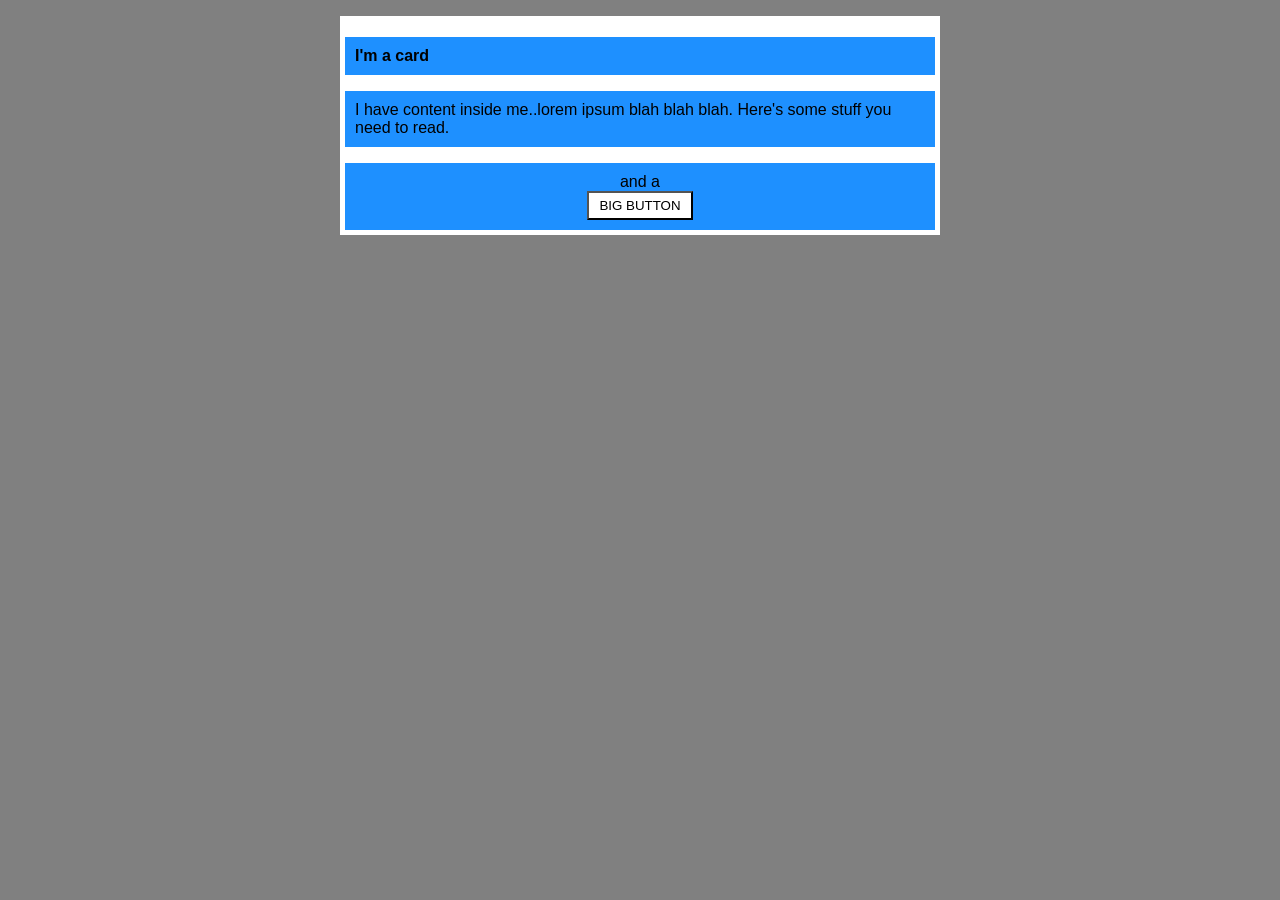
<file: foundations/block-and-inline/02-margin-and-padding-2/index.html>
<!DOCTYPE html>
<html lang="en">
  <head>
    <meta charset="UTF-8">
    <meta http-equiv="X-UA-Compatible" content="IE=edge">
    <meta name="viewport" content="width=device-width, initial-scale=1.0">
    <title>Margin and Padding exercise 2</title>
    <link rel="stylesheet" href="style.css">
  </head>
  <body>
    <div class="card">
      <h1 class="title">I'm a card</h1>
      <div class="content">I have content inside me..lorem ipsum blah blah blah. Here's some stuff you need to read.</div>
      <div class="button-container">and a <button>BIG BUTTON</button></div>
    </div>
  </body>
</html>
</file>
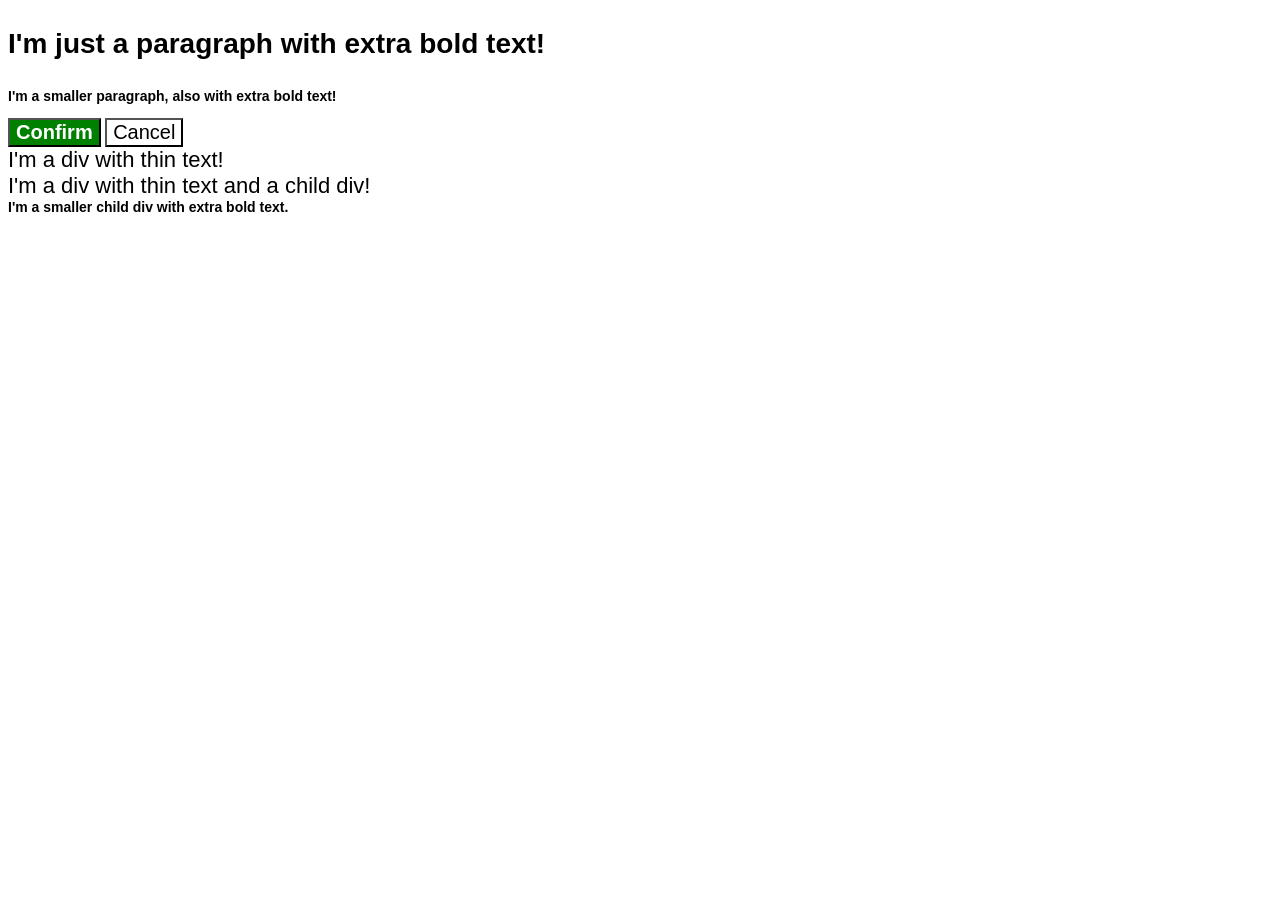
<file: foundations/cascade/01-cascade-fix/index.html>
<!DOCTYPE html>
<html lang="en">
  <head>
    <meta charset="UTF-8">
    <meta http-equiv="X-UA-Compatible" content="IE=edge">
    <meta name="viewport" content="width=device-width, initial-scale=1.0">
    <title>Fix the Cascade</title>
    <link rel="stylesheet" href="style.css">
  </head>
  <body>
    <p class="para">I'm just a paragraph with extra bold text!</p>
    <p class="para small-para">I'm a smaller paragraph, also with extra bold text!</p>

    <button id="confirm-button" class="button confirm">Confirm</button>
    <button id="cancel-button" class="button cancel">Cancel</button>

    <div class="text">I'm a div with thin text!</div>
    <div class="text">I'm a div with thin text and a child div!
      <div class="text child">I'm a smaller child div with extra bold text.</div>
    </div>
  </body> 
</html>
</file>
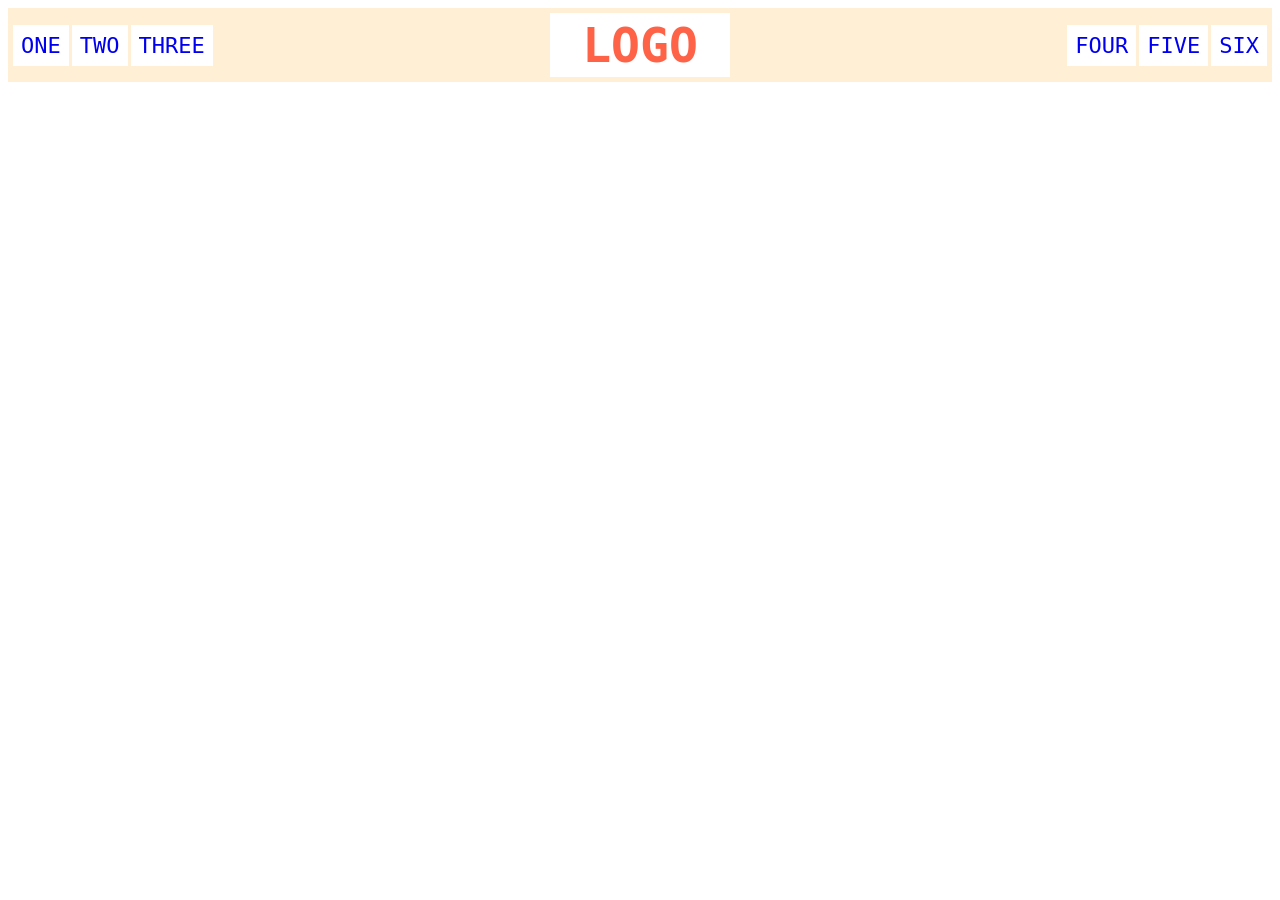
<file: foundations/flex/02-flex-header/index.html>
<!DOCTYPE html>
<html lang="en">
  <head>
    <meta charset="UTF-8">
    <meta http-equiv="X-UA-Compatible" content="IE=edge">
    <meta name="viewport" content="width=device-width, initial-scale=1.0">
    <title>Flex Header</title>
    <link rel="stylesheet" href="style.css">
  </head>
  <body>
    <div class="header">
      <div class="left-links">
        <ul>
          <li><a href="#">ONE</a></li>
          <li><a href="#">TWO</a></li>
          <li><a href="#">THREE</a></li>
        </ul>
      </div>
      <div class="logo">LOGO</div>
      <div class="right-links">
        <ul>
          <li><a href="#">FOUR</a></li>
          <li><a href="#">FIVE</a></li>
          <li><a href="#">SIX</a></li>
        </ul>
      </div> 
    </div>
  </body>
</html>
</file>
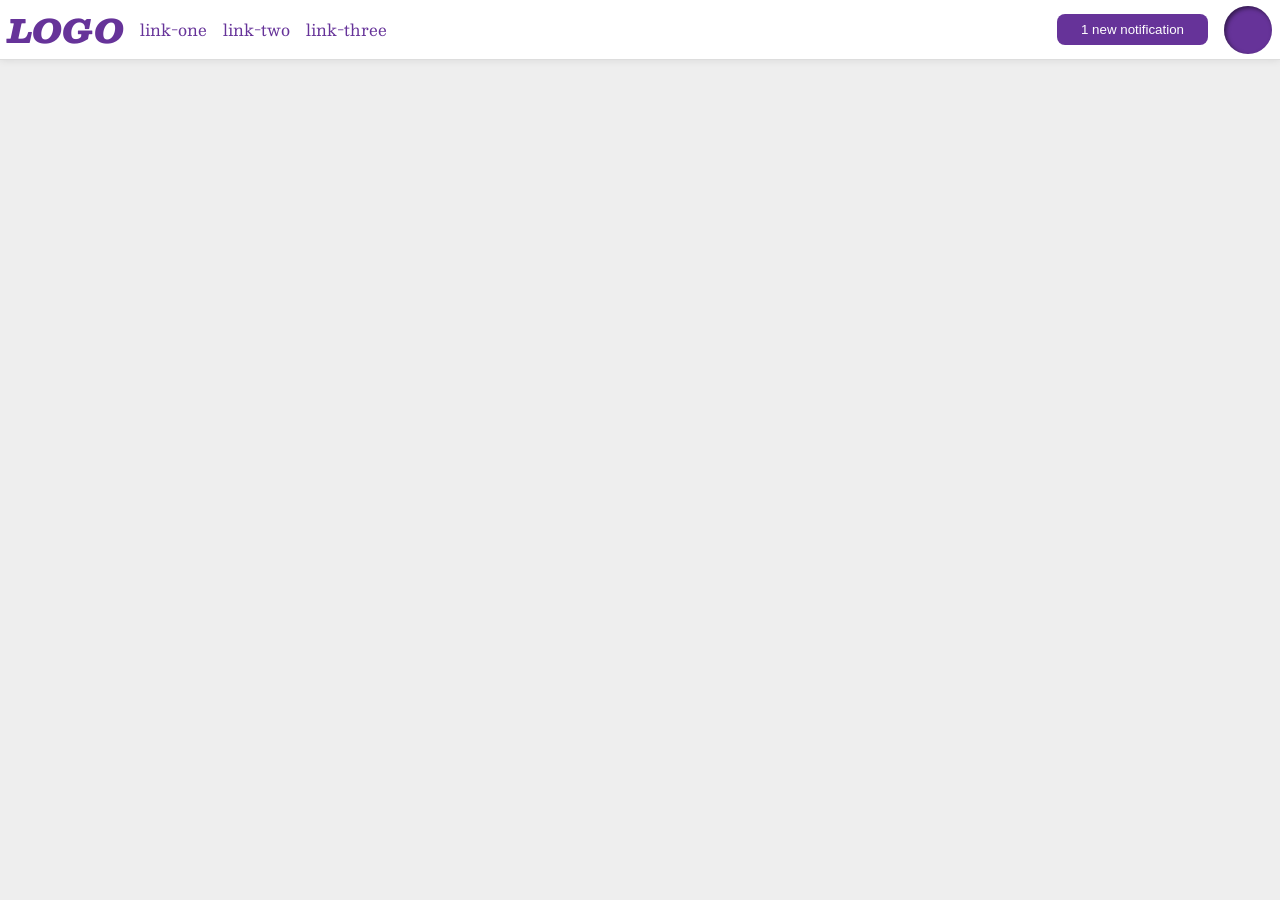
<file: foundations/flex/03-flex-header-2/index.html>
<!DOCTYPE html>
<html lang="en">
  <head>
    <meta charset="UTF-8">
    <meta http-equiv="X-UA-Compatible" content="IE=edge">
    <meta name="viewport" content="width=device-width, initial-scale=1.0">
    <title>Flex Header 2</title>
    <link rel="stylesheet" href="style.css">
  </head>
  <body>
    <div class="header">
      <div class="left">
       <div class="logo">
        LOGO
       </div>
       <ul class="links">
        <li><a href="https://google.com">link-one</a></li>
        <li><a href="https://google.com">link-two</a></li>
        <li><a href="https://google.com">link-three</a></li>
       </ul>
      </div>
      <div class="right">
       <button class="notifications">
         1 new notification
       </button>
      <div class="profile-image"></div> 
      </div>
    </div>
  </body>
</html>
</file>
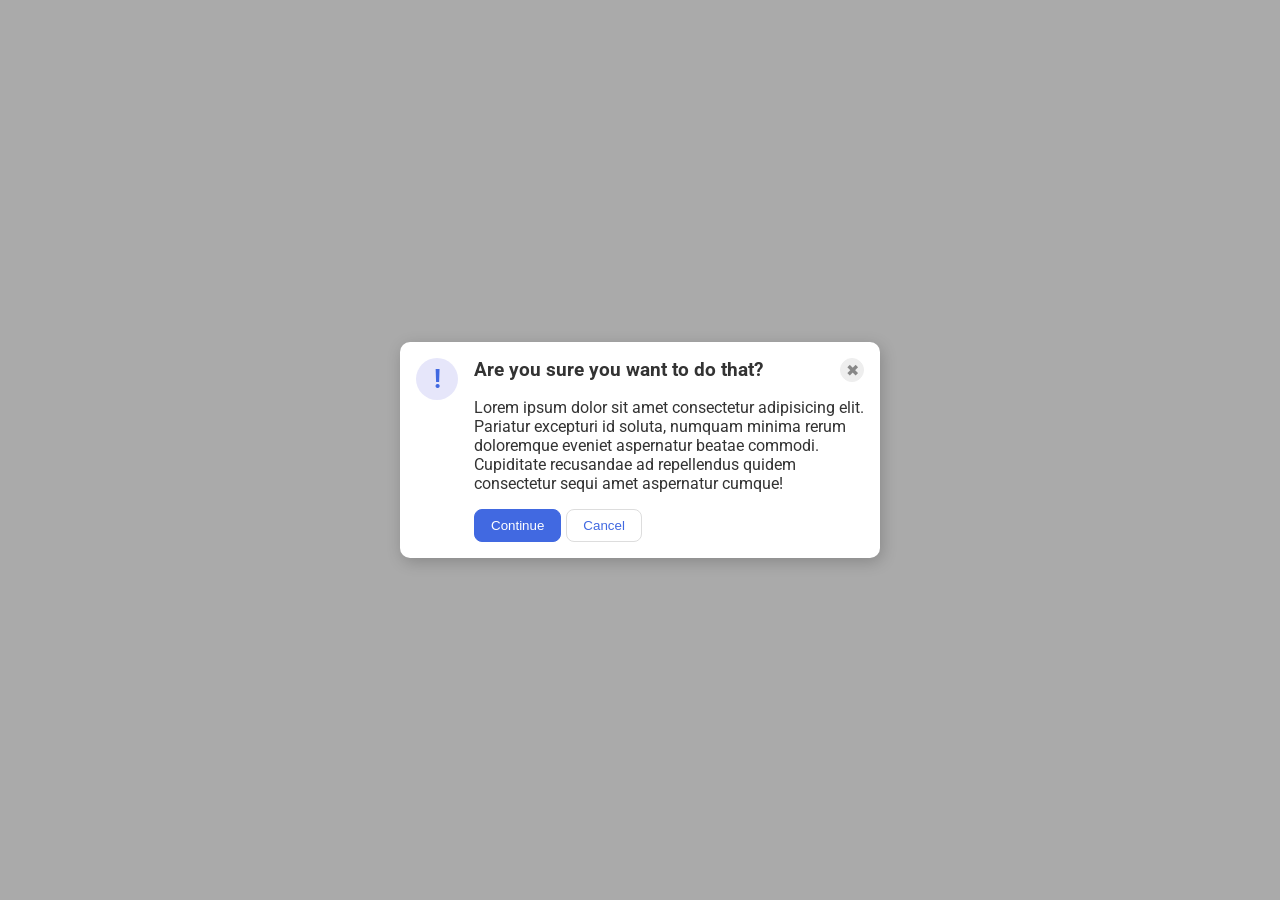
<file: foundations/flex/05-flex-modal/index.html>
<!DOCTYPE html>
<html lang="en">
  <head>
    <meta charset="UTF-8">
    <meta http-equiv="X-UA-Compatible" content="IE=edge">
    <meta name="viewport" content="width=device-width, initial-scale=1.0">
    <link rel="stylesheet" href="style.css">
    <title>Modal</title>
  </head>
  <body>
    <div class="modal">
      <div class="icon">!</div>
       <div class="container">
        <div class="head">
         <div class="header">Are you sure you want to do that?</div>
          <button class="close-button">✖</button>
        </div>
         <div class="text">Lorem ipsum dolor sit amet consectetur adipisicing elit. Pariatur excepturi id soluta, numquam minima rerum doloremque eveniet aspernatur beatae commodi. Cupiditate recusandae ad repellendus quidem consectetur sequi amet aspernatur cumque!</div>
        <div class="buttons">
         <button class="continue">Continue</button>
         <button class="cancel">Cancel</button>
        </div>
       </div>
    </div>
  </body> 
</html>
</file>
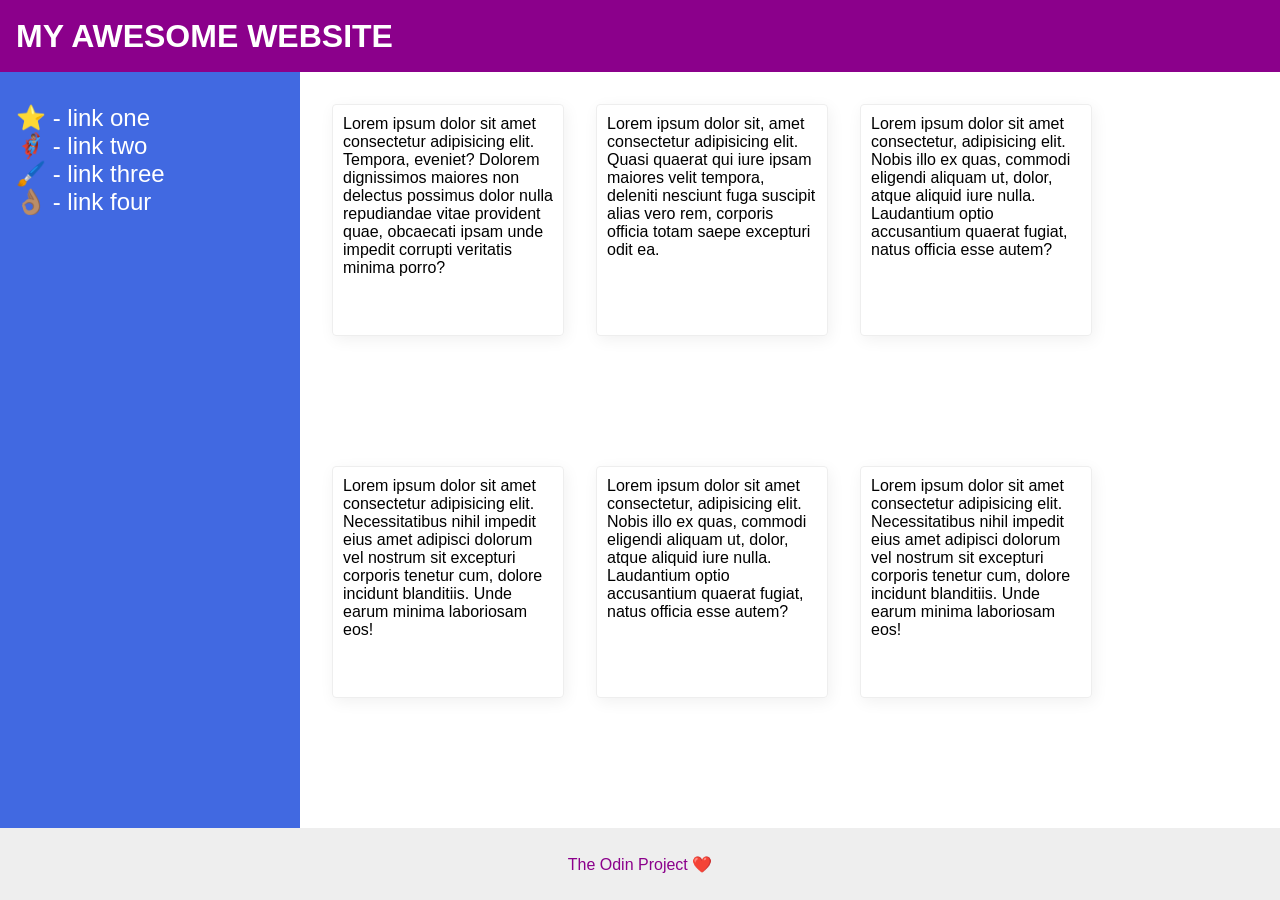
<file: foundations/flex/07-flex-layout-2/index.html>
<!DOCTYPE html>
<html lang="en">
  <head>
    <meta charset="UTF-8">
    <meta http-equiv="X-UA-Compatible" content="IE=edge">
    <meta name="viewport" content="width=device-width, initial-scale=1.0">
    <title>The Holy Grail</title>
    <link rel="stylesheet" href="style.css">
  </head>
  <body>
    <div class="header">
      MY AWESOME WEBSITE
    </div>
   <div class="content">
    <div class="sidebar">
      <ul>
        <li><a href="#">⭐ - link one</a></li>
        <li><a href="#">🦸🏽‍♂️ - link two</a></li>
        <li><a href="#">🖌️ - link three</a></li>
        <li><a href="#">👌🏽 - link four</a></li>
      </ul>
    </div>
    <div class="cards">
       <div class="card">Lorem ipsum dolor sit amet consectetur adipisicing elit. Tempora, eveniet? Dolorem dignissimos maiores non delectus possimus dolor nulla repudiandae vitae provident quae, obcaecati ipsam unde impedit corrupti veritatis minima porro?</div>
       <div class="card">Lorem ipsum dolor sit, amet consectetur adipisicing elit. Quasi quaerat qui iure ipsam maiores velit tempora, deleniti nesciunt fuga suscipit alias vero rem, corporis officia totam saepe excepturi odit ea.</div>
       <div class="card">Lorem ipsum dolor sit amet consectetur, adipisicing elit. Nobis illo ex quas, commodi eligendi aliquam ut, dolor, atque aliquid iure nulla. Laudantium optio accusantium quaerat fugiat, natus officia esse autem?</div>
       <div class="card">Lorem ipsum dolor sit amet consectetur adipisicing elit. Necessitatibus nihil impedit eius amet adipisci dolorum vel nostrum sit excepturi corporis tenetur cum, dolore incidunt blanditiis. Unde earum minima laboriosam eos!</div>
       <div class="card">Lorem ipsum dolor sit amet consectetur, adipisicing elit. Nobis illo ex quas, commodi eligendi aliquam ut, dolor, atque aliquid iure nulla. Laudantium optio accusantium quaerat fugiat, natus officia esse autem?</div>
       <div class="card">Lorem ipsum dolor sit amet consectetur adipisicing elit. Necessitatibus nihil impedit eius amet adipisci dolorum vel nostrum sit excepturi corporis tenetur cum, dolore incidunt blanditiis. Unde earum minima laboriosam eos!</div>
    </div> 
   </div> 
    <div class="footer">
      The Odin Project ❤️
    </div>
  </body>
</html>
</file>
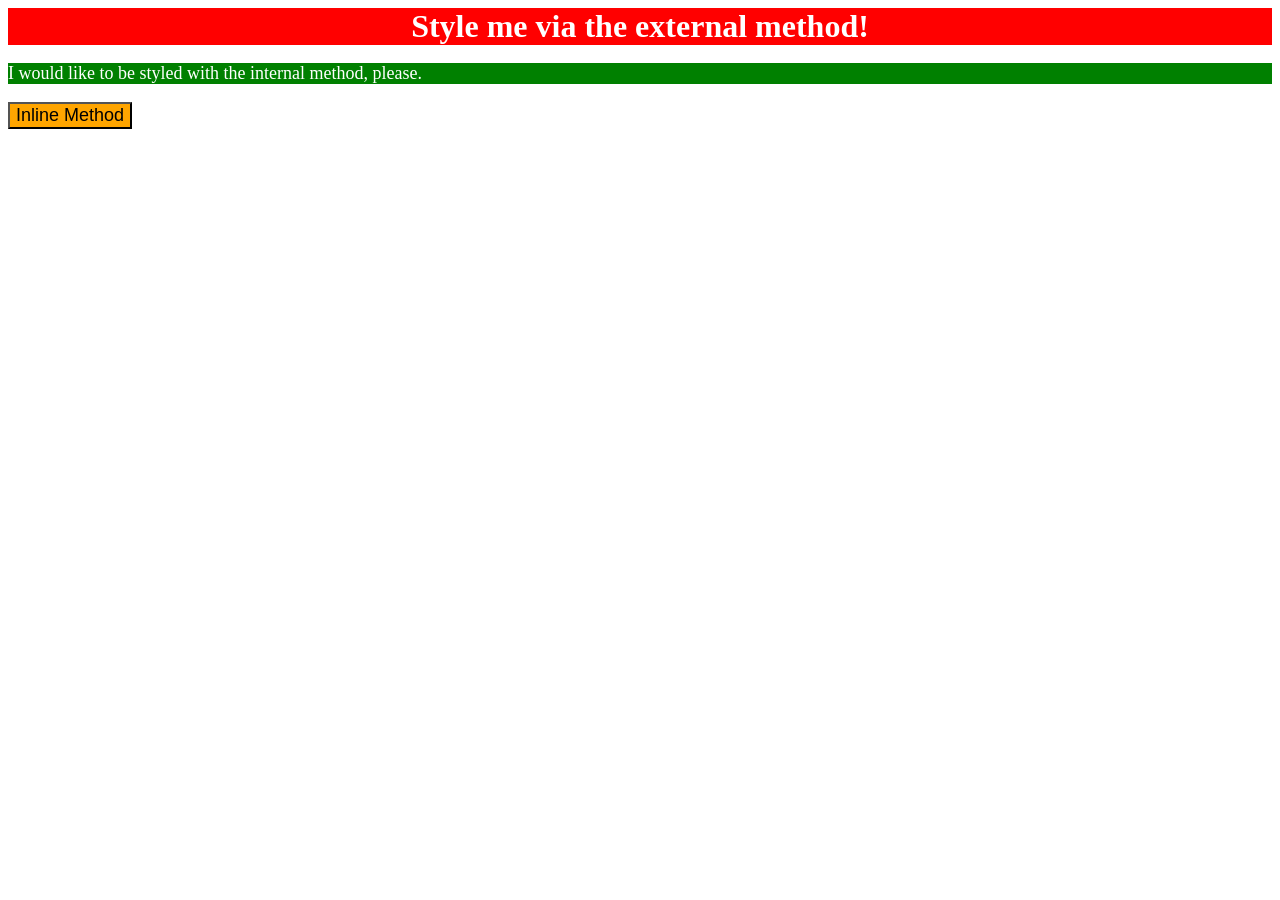
<file: foundations/intro-to-css/01-css-methods/index.html>
<!DOCTYPE html>
<html lang="en">
  <head>
    <meta charset="UTF-8">
    <meta http-equiv="X-UA-Compatible" content="IE=edge">
    <meta name="viewport" content="width=device-width, initial-scale=1.0">
    <title>Methods for Adding CSS</title>
    <link rel="stylesheet" href="style.css">
    <style>
      p {
        background-color: green;
        color: white;
        font-size: 18px;
      }
    </style>
  </head>
  <body>
    <div>Style me via the external method!</div>
    <p>I would like to be styled with the internal method, please.</p>
    <button style="background-color: orange; font-size: 18px;">Inline Method</button>
  </body>
</html>
</file>
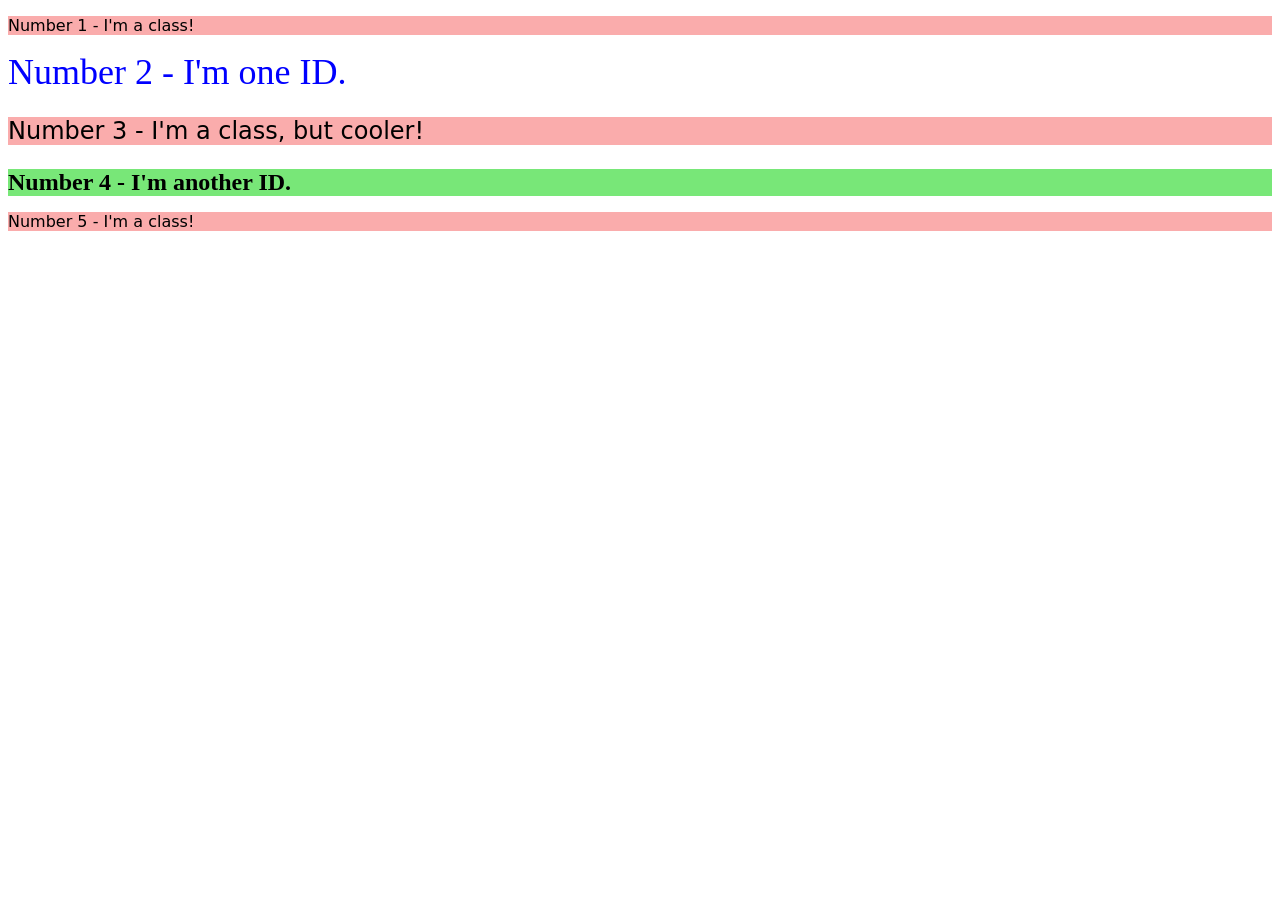
<file: foundations/intro-to-css/02-class-id-selectors/index.html>
<!DOCTYPE html>
<html lang="en">
  <head>
    <meta charset="UTF-8">
    <meta http-equiv="X-UA-Compatible" content="IE=edge">
    <meta name="viewport" content="width=device-width, initial-scale=1.0">
    <title>Class and ID Selectors</title>
    <link rel="stylesheet" href="style.css">
  </head>
  <body>
    <p class="odd">Number 1 - I'm a class!</p>
    <div id="second">Number 2 - I'm one ID.</div>
    <p class="odd third">Number 3 - I'm a class, but cooler!</p>
    <div id="fourth">Number 4 - I'm another ID.</div>
    <p class="odd">Number 5 - I'm a class!</p>
  </body>
</html>
</file>
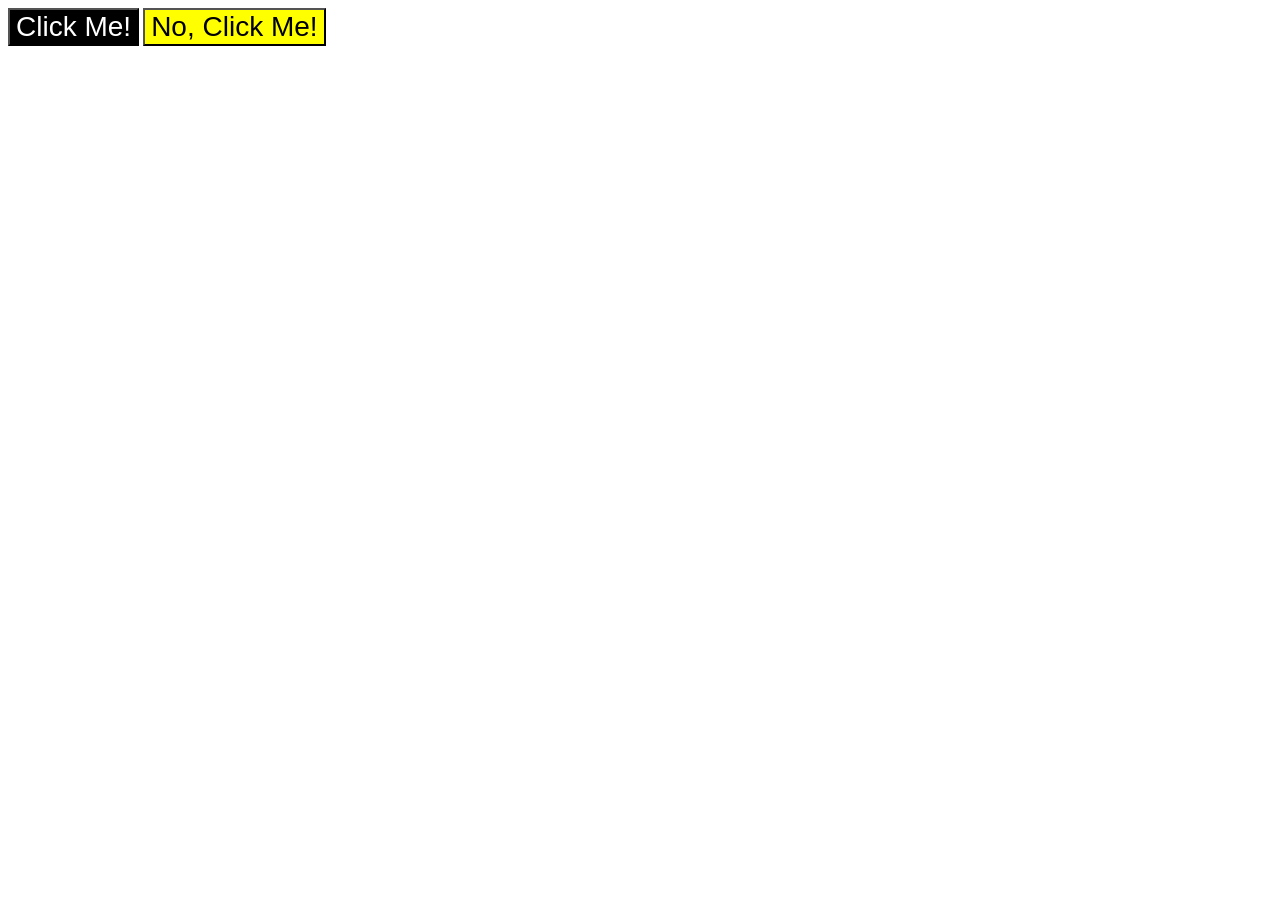
<file: foundations/intro-to-css/03-grouping-selectors/index.html>
<!DOCTYPE html>
<html lang="en">
  <head>
    <meta charset="UTF-8">
    <meta http-equiv="X-UA-Compatible" content="IE=edge">
    <meta name="viewport" content="width=device-width, initial-scale=1.0">
    <title>Grouping Selectors</title>
    <link rel="stylesheet" href="style.css">
  </head>
  <body>
    <button class="first">Click Me!</button>
    <button class="second">No, Click Me!</button>
  </body>
</html>
</file>
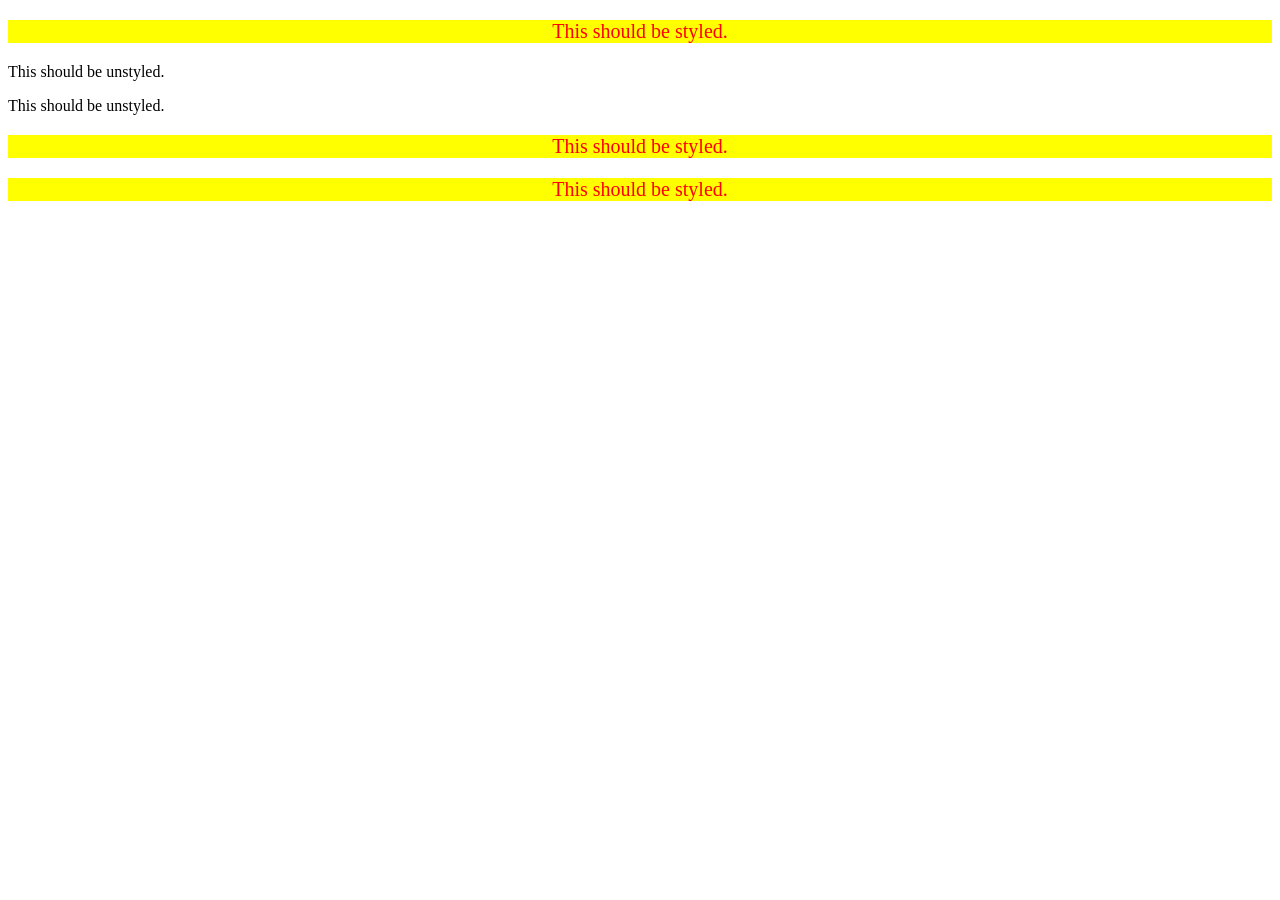
<file: foundations/intro-to-css/05-descendant-combinator/index.html>
<!DOCTYPE html>
<html lang="en">
  <head>
    <meta charset="UTF-8">
    <meta http-equiv="X-UA-Compatible" content="IE=edge">
    <meta name="viewport" content="width=device-width, initial-scale=1.0">
    <title>Descendant Combinator</title>
    <link rel="stylesheet" href="style.css">
  </head>
  <body>
    <div class="container">
      <p class="text">This should be styled.</p>
    </div>
    <p class="text">This should be unstyled.</p>
    <p class="text">This should be unstyled.</p>
    <div class="container">
      <p class="text">This should be styled.</p>
      <p class="text">This should be styled.</p>
    </div>
  </body> 
</html>
</file>
<file: foundations/block-and-inline/02-margin-and-padding-2/style.css>
body {
  background: gray;
  font-family: sans-serif;
  font-size: 16px;
}

.card {
  width: 400px;
  background: white;
  margin: 16px auto;
  padding: 5px;
  box-sizing: border-box;
  width: 600px;
  height: auto;
}
.title{
  margin-bottom: auto;
  font-size: medium;
}
.title,
.content,
.button-container {
  background: dodgerblue;
  margin-top: 1rem;
  padding: 10px;
}
.button-container{
  text-align: center;
}
button {
  background: white;
  display: block;
  margin: auto;
  padding: 5px 10px;
}
</file>
<file: foundations/cascade/01-cascade-fix/style.css>
body {
  font-family: Arial, Helvetica, sans-serif;
}

.para {
  color: hsl(0, 0%, 0%);
  font-weight: 800;
  font-size: 28px;
}

.para.small-para {
  font-size: 14px;
  font-weight: 800;
}

.button.confirm {
  background: green;
  color: white;
  font-weight: bold;
} 

.button {
  background-color: rgb(255, 255, 255);
  color: rgb(0, 0, 0);
  font-size: 20px;
}

.text .child {
  color: rgb(0, 0, 0);
  font-weight: 800;
  font-size: 14px;
}

div.text {
  color: rgb(0, 0, 0);
  font-size: 22px;
  font-weight: 100;
}
</file>
<file: foundations/flex/02-flex-header/style.css>
.header  {
  font-family: monospace;
  background: papayawhip;
  display: flex;
  justify-content: space-between;
  align-items: center;
  padding: 5px;
}

.logo {
  font-size: 48px;
  font-weight: 900;
  color: tomato;
  background: white;
  padding: 4px 32px;
  display: flex;
  align-self: center;
}

ul {
  /* this removes the dots on the list items*/
  list-style-type: none;
  margin: auto;
  padding: 0;
  gap: 3px;
  display: flex;
}

a {
  font-size: 22px;
  background: white;
  padding: 8px;
  /* this removes the line under the links */
  text-decoration: none;
}
</file>
<file: foundations/flex/03-flex-header-2/style.css>
/* this is some magical font-importing.  
you'll learn about it later. */
@import url('https://fonts.googleapis.com/css2?family=Besley:ital,wght@0,400;1,900&display=swap');

body {
  margin: 0;
  background: #eee;
  font-family: Besley, serif;
}
 
.header {
  background: white;
  border-bottom: 1px solid #ddd;
  box-shadow: 0 0 8px rgba(0,0,0,.1);
  display: flex;
  justify-content: space-between;
  align-items: center;
}

.profile-image {
  background: rebeccapurple;
  box-shadow: inset 2px 2px 4px rgba(0,0,0,.5);
  border-radius: 50%;
  width: 48px;
  height: 48px;
}

.logo {
  color: rebeccapurple;
  font-size: 32px;
  font-weight: 900;
  font-style: italic;
}

button {
  border: none;
  border-radius: 8px;
  background: rebeccapurple;
  color: white;
   padding: 8px 24px;
}

a {
  /* this removes the line under our links */
  text-decoration: none;
  color: rebeccapurple;
}

ul {
  list-style-type: none;
  display: flex;
  padding: 0;
  gap: 16px;
}
.left{
  display: flex;
  gap: 16px;
  margin-left: 8px;
  align-items: center;
}
.right{
  display: flex;
  gap: 16px;
  margin-right: 8px;
  align-items: center;
}
</file>
<file: foundations/flex/05-flex-modal/style.css>
@import url('https://fonts.googleapis.com/css2?family=Roboto:wght@400;700&display=swap');

html, body {
  height: 100%;
}

body {
  font-family: Roboto, sans-serif;
  margin: 0;
  background: #aaa;
  color: #333;
  /* I'll give you this one for free lol */
  display: flex;
  align-items: center;
  justify-content: center;
}

.modal {
  background: white;
  width: 480px;
  border-radius: 10px;
  display: flex;
  box-shadow: 2px 4px 16px rgba(0,0,0,.2);
}

.icon {
  color: royalblue;
  font-size: 26px;
  font-weight: 700;
  background: lavender;
  width: 42px;
  height: 42px;
  margin: 1rem;
  margin-right: 0;
  border-radius: 50%;
  display: flex;
  align-items: center;
  justify-content: center;
  flex-shrink: 0;
}

.header{
  font-weight: bold;
  font-size: larger;
}

.close-button {
  background: #eee;
  border-radius: 50%;
  color: #888;
  font-weight: 400;
  font-size: 16px;
  height: 24px;
  width: 24px;
  display: flex;
  align-items: center;
  justify-content: center;
  border: 1px solid #eee;
  padding: 0;
}

button {
  cursor: pointer;
  padding: 8px 16px;
  border-radius: 8px; 
}

button.continue {
  background: royalblue;
  border: 1px solid royalblue;
  color: white;
}

button.cancel {
  background: white;
  border: 1px solid #ddd;
  color: royalblue;
}
.container{
  display: flex;
  justify-content: space-between;
  flex-flow: column wrap;
  margin: 1rem;
}
.head{
  display: flex;
  justify-content: space-between;
}
.buttons{
  display: flex;
  gap: 5px;
}
.text{
  margin: 1rem 0;
}
</file>
<file: foundations/flex/07-flex-layout-2/style.css>
body {
  font-family: -apple-system, BlinkMacSystemFont, 'Segoe UI', Roboto, Oxygen, Ubuntu, Cantarell, 'Open Sans', 'Helvetica Neue', sans-serif;
  margin: 0;
  min-height: 100vh;
  display: flex;
  flex-direction: column;
  flex: 1;
}

.header {
  height: 72px;
  font-size: 32px;
  font-weight: 900;
  padding-left: 16px;
  background: darkmagenta;
  color: white;
  display: flex;
  align-items: center;

}

.footer {
  height: 72px;
  background: #eee;
  color: darkmagenta;
  display: flex;
  justify-content: center;
  align-items: center;
}

.sidebar {
  width: 300px;
  background: royalblue;
  box-sizing: border-box;
  display: flex;
  flex-direction: column;
  flex-shrink: 0;
  padding: 16px;
}

.card {
  border: 1px solid #eee;
  box-shadow: 2px 4px 16px rgba(0,0,0,.06);
  border-radius: 4px;
  width: 210px;
  height: 210px;
  padding: 10px;
  display: flex;
  flex-wrap: wrap;
}

.cards{
  display: flex;
  flex-wrap: wrap;
  gap: 2rem;
  padding: 2rem;
}
.content{
  display: flex;
  flex: 1;
}

.sidebar a{
  color: white;
  text-decoration: none;
  font-size: 24px;
}

ul{
  list-style-type: none;
  padding: 0;

}
</file>
<file: foundations/intro-to-css/01-css-methods/style.css>
div {
    background-color: red;
    color: white;
    font-size: 32px;
    text-align: center;
    font-weight: bold;
}
</file>
<file: foundations/intro-to-css/02-class-id-selectors/style.css>
/* Add CSS Styling */
.odd {
    background-color: rgb(250, 172, 172);
    font-family: Verdana, "DejaVu Sans", sans-serif;
}
#second {
    color: blue;
    font-size: 36px;
}
.odd.third {
    font-size: 24px;
}
#fourth {
    background-color: rgb(120, 231, 120);
    font-size: 24px;
    font-weight: bold;
}
</file>
<file: foundations/intro-to-css/03-grouping-selectors/style.css>
/* Add CSS Styling */
.first, .second {
    font-size: 28px;
    font-family: Helvetica, "Times-New-Roman", sans-serif;
}
.first {
    color: white;
    background-color: black;
}
.second {
    background-color: yellow;
}
</file>
<file: foundations/intro-to-css/05-descendant-combinator/style.css>
/* Add CSS Styling */
div .text {
        background-color: yellow;
        color: red;
        font-size: 20px;
        text-align: center;
}
</file>
